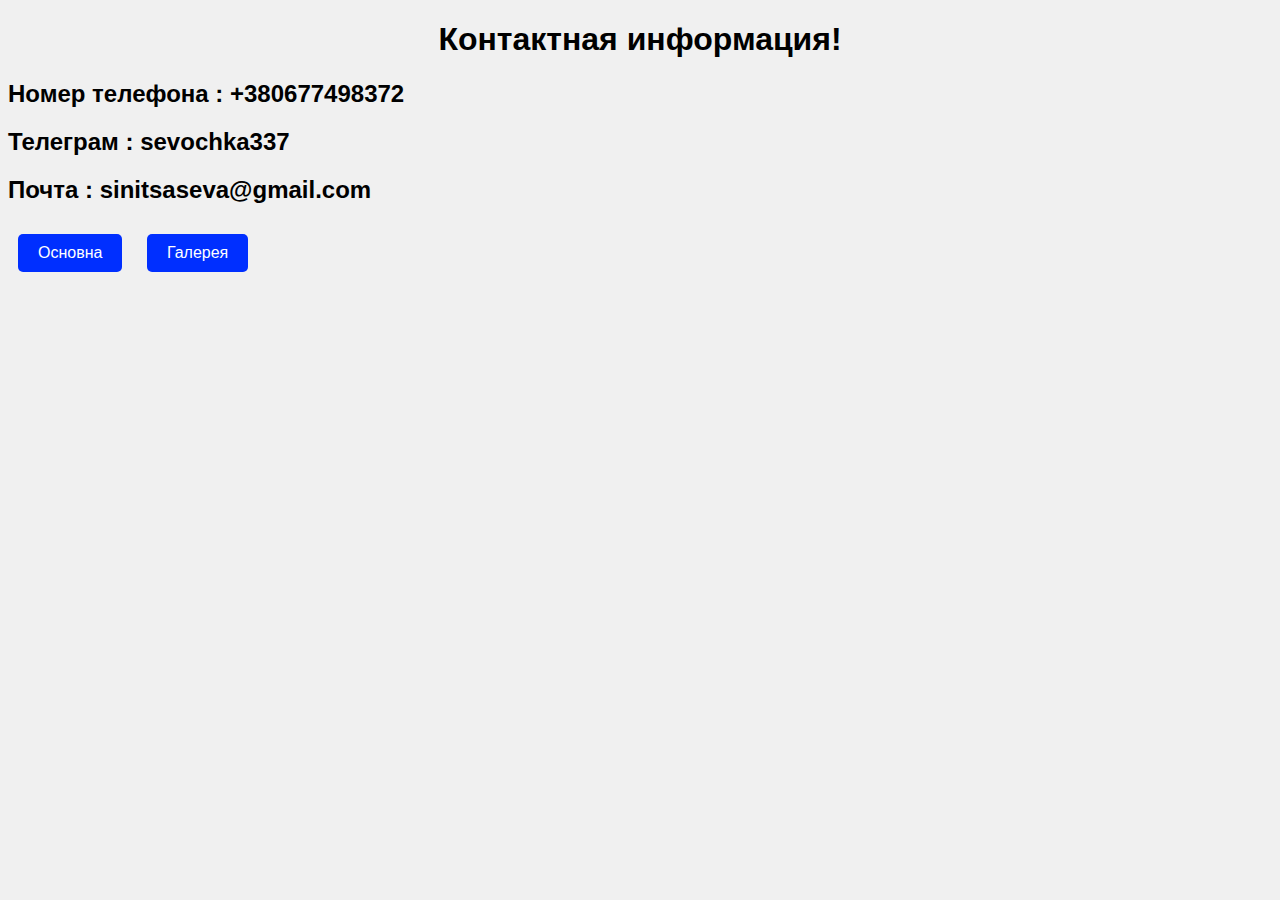
<file: pages/contacts.html>
<!DOCTYPE html>
<html lang="en">
<head>
    <meta charset="UTF-8">
    <meta name="viewport" content="width=device-width, initial-scale=1.0">
    <link rel="stylesheet" href="style.css">
    <title>Контакты</title>
</head>
<body>
    <center>
        <h1 center>Контактная информация!</h1>
    </center>
    <h2>Номер телефона : +380677498372</h2>
    <h2>Телеграм : sevochka337</h2>
    <h2>Почта : sinitsaseva@gmail.com</h2>
    <a href="index.html">Основна</a>
    <a href="gallery.html">Галерея</a>
</body>
</html>
</file>
<file: pages/style.css>
body {
    background-color: #f0f0f0;
    font-family: Arial, sans-serif;
}

#main-heading {
    text-align: center;
    margin-top: 20px;
}


#main-image {
    display: block;
    margin: 0 auto;
    max-width: 100%;
    height: auto;
    margin-top: 20px;
}


#about-me {
    text-align: center;
    margin: 20px auto;
    font-size: 18px;
    width: 80%;
}


a {
    display: inline-block;
    margin: 10px;
    padding: 10px 20px;
    background-color: #002fff;
    color: #ffffff;
    text-decoration: none;
    border-radius: 5px;
    transition: background-color 0.3s ease;
}


a:hover {
    background-color: #ff0000;
}
</file>
